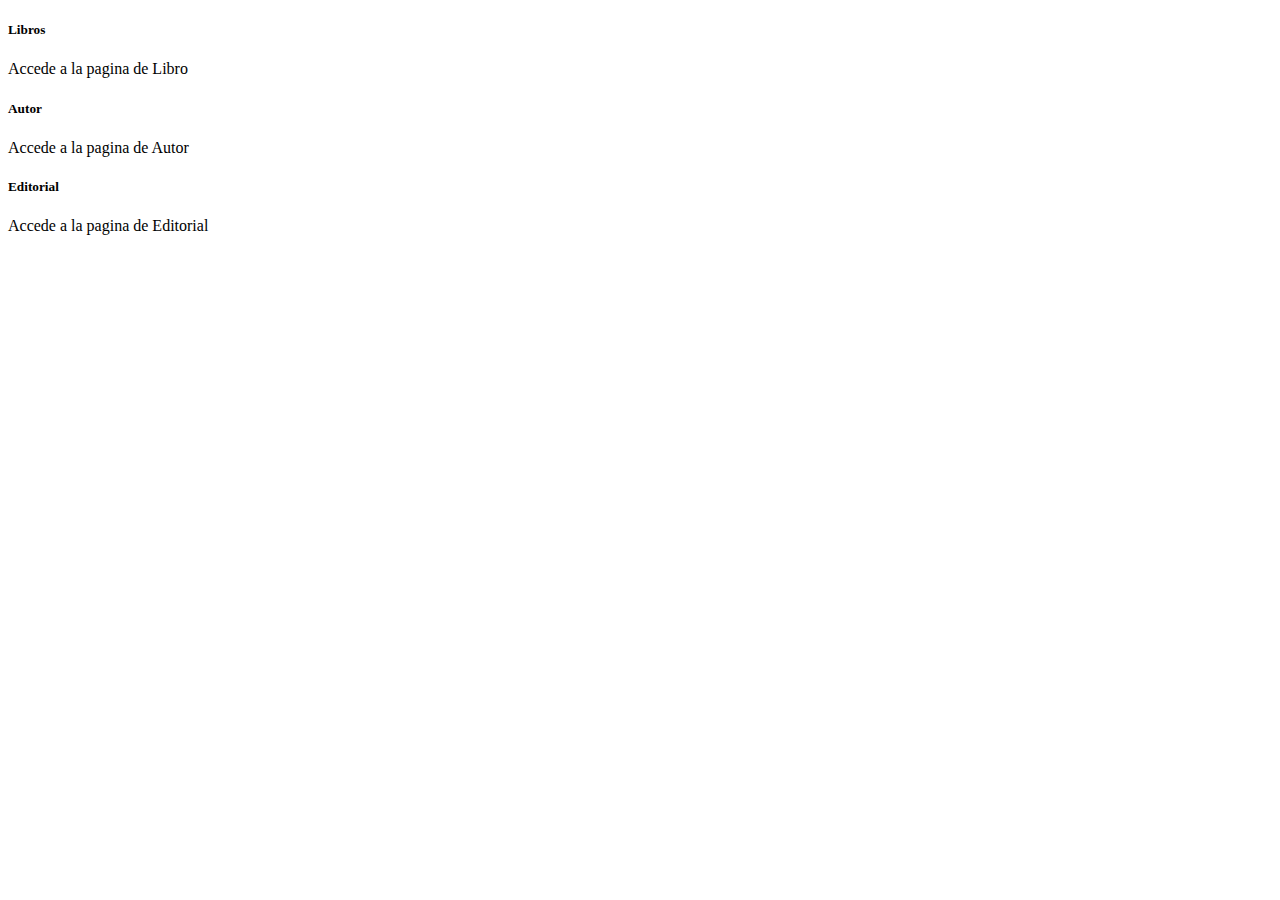
<file: src/main/resources/templates/index.html>
<!DOCTYPE html>
<html lang="es" xmlns:th="http://www.thymeleaf.org">

<head>
    <meta charset="UTF-8"/>
    <meta content="width=device-width, initial-scale=1.0" name="viewport"/>
        <meta content="ie=edge" http-equiv="X-UA-Compatible"/>
        <meta content="Libreria Spring Boot" name="description"/>
        <meta content="Wanda Rocha" name="author"/>
        <title>Inicio</title>
        <!-- CSS -->
        <link href="https://cdn.jsdelivr.net/npm/bootstrap@5.1.3/dist/css/bootstrap.min.css" rel="stylesheet" integrity="sha384-1BmE4kWBq78iYhFldvKuhfTAU6auU8tT94WrHftjDbrCEXSU1oBoqyl2QvZ6jIW3" crossorigin="anonymous"/>
        <link rel="stylesheet" th:href="@{/css/style.css}"/>
</head>

<body>
    <nav th:replace="fragmentos :: navbar"></nav>
    <div class="container mt-5 main">
        <div class="row row-cols-1 row-cols-md-3 g-4">

            <div class="col">
                <div class="card clickable-card">
                    <a class="link-dark" style="text-decoration: none;" th:href="@{/libros}">
                        <div class="col-md-4 index-libro"></div>
                        <div class="card-body">
                            <h5 class="card-title">Libros</h5>
                            <p class="card-text">Accede a la pagina de Libro</p>
                        </div>

                    </a>
                </div>
            </div>

            <div class="col">
                <div class="card clickable-card">
                    <a class="link-dark" style="text-decoration: none;" th:href="@{/autores}">

                        <div class="col-md-4 index-autor"></div>
                        <div class="card-body">
                            <h5 class="card-title">Autor</h5>
                            <p class="card-text">Accede a la pagina de Autor</p>
                        </div>
                    </a>
                </div>
            </div>

            <div class="col">
                <div class="card clickable-card">
                    <a class="link-dark" style="text-decoration: none;" th:href="@{/editoriales}">
                        <div class="col-md-4 index-editorial"></div>
                        <div class="card-body">
                            <h5 class="card-title">Editorial</h5>
                            <p class="card-text">Accede a la pagina de Editorial</p>
                        </div>
                    </a>
                </div>
            </div>

        </div>
    </div>

    <footer th:replace="fragmentos :: footer"></footer>

    <!-- JavaScript -->
        <script src="https://cdn.jsdelivr.net/npm/bootstrap@5.1.3/dist/js/bootstrap.bundle.min.js" integrity="sha384-ka7Sk0Gln4gmtz2MlQnikT1wXgYsOg+OMhuP+IlRH9sENBO0LRn5q+8nbTov4+1p" crossorigin="anonymous"></script>
</body>

</html>
</file>
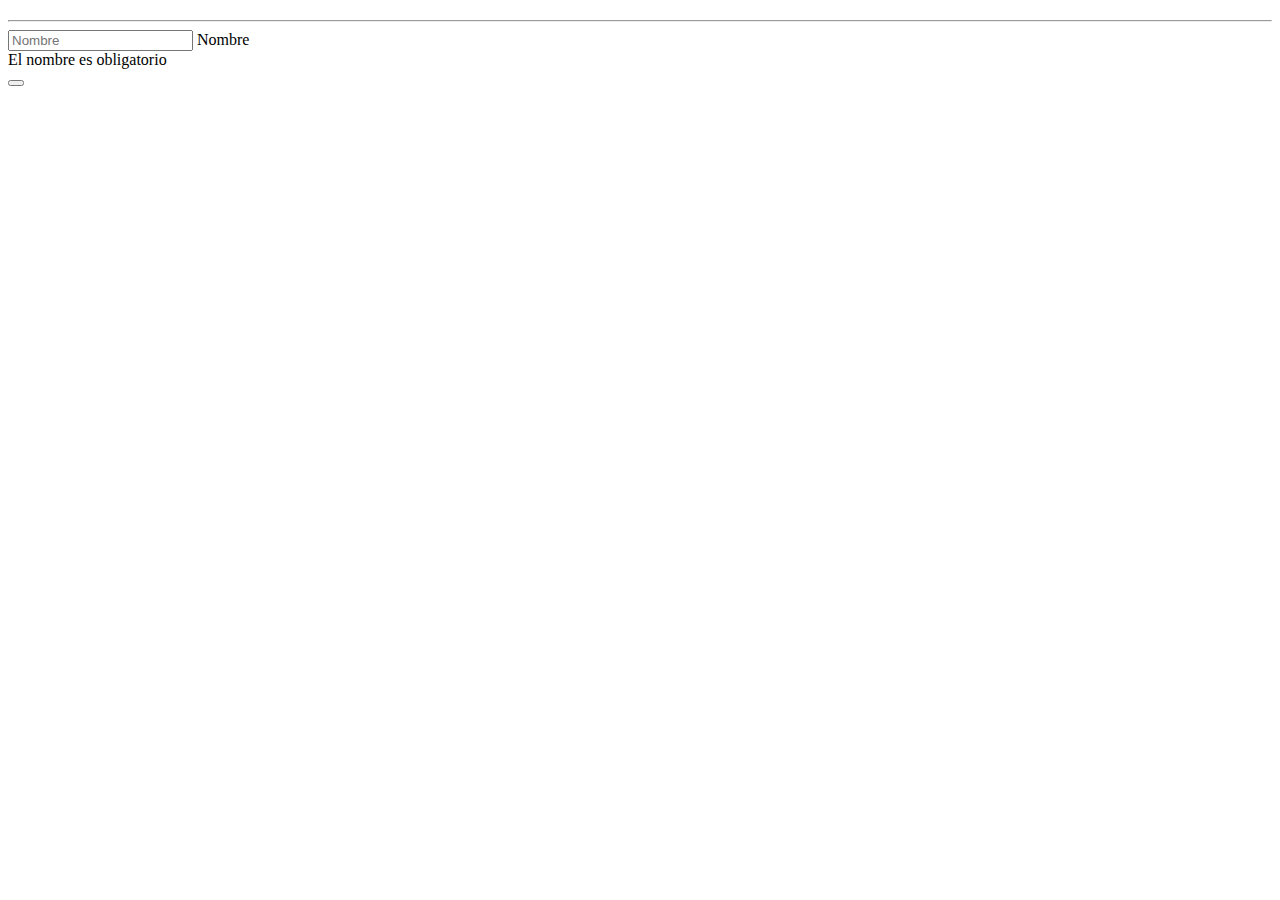
<file: src/main/resources/templates/autor-formulario.html>
<!DOCTYPE html>
<html lang="es" xmlns:th="http://www.thymeleaf.org">

<head>
    <meta charset="UTF-8"/>
    <meta content="width=device-width, initial-scale=1.0" name="viewport"/>
        <meta content="ie=edge" http-equiv="X-UA-Compatible"/>
        <meta content="Libreria Spring Boot" name="description"/>
        <meta content="Wanda Rocha" name="author"/>
        <title>Inicio</title>
        <!-- CSS -->
        <link href="https://cdn.jsdelivr.net/npm/bootstrap@5.1.3/dist/css/bootstrap.min.css" rel="stylesheet" integrity="sha384-1BmE4kWBq78iYhFldvKuhfTAU6auU8tT94WrHftjDbrCEXSU1oBoqyl2QvZ6jIW3" crossorigin="anonymous"/>
        <link rel="stylesheet" th:href="@{/css/style.css}"/>
</head>

<body>
    <nav th:replace="fragmentos :: navbar"></nav>

    <div class="container mt-5 main">
        <h2 th:text="${title}"></h2>
        <hr class="mb-5 col-xl-12" />
        <form autocomplete="off" class="needs-validation" id="formulario" method="POST" novalidate 
              th:action="@{/autores/__${action}__}" th:object="${autor}">
            <input th:field="*{id}" type="hidden" />
            <div class="form-floating mb-3 col-xl-6">
                <input class="form-control" id="nombre" placeholder="Nombre" th:field="*{nombre}" required type="text" />
                <label for="nombre">Nombre</label>
                <div class="invalid-feedback">El nombre es obligatorio</div>
            </div>

            <div class="row">
                <div class="col-xl-3">
                    <button class="btn btn-success" th:text="${action == 'guardar'} ? 'Crear autor' : 'Guardar cambios'"
                                type="submit"></button>
                </div>
            </div>
        </form>
    </div>

    <footer th:replace="fragmentos :: footer"></footer>

    <!-- JavaScript -->
        <script src="https://cdn.jsdelivr.net/npm/bootstrap@5.1.3/dist/js/bootstrap.bundle.min.js" integrity="sha384-ka7Sk0Gln4gmtz2MlQnikT1wXgYsOg+OMhuP+IlRH9sENBO0LRn5q+8nbTov4+1p" crossorigin="anonymous"></script>
        <script>
            (() => {
            "use strict";

            const form = document.getElementById("formulario");
            form.addEventListener("submit", (event) => {
            if (!form.checkValidity()) {
            event.preventDefault();
            event.stopPropagation();
            }

            form.classList.add("was-validated");
            }, false);
            })()
        </script>
</body>

</html>
</file>
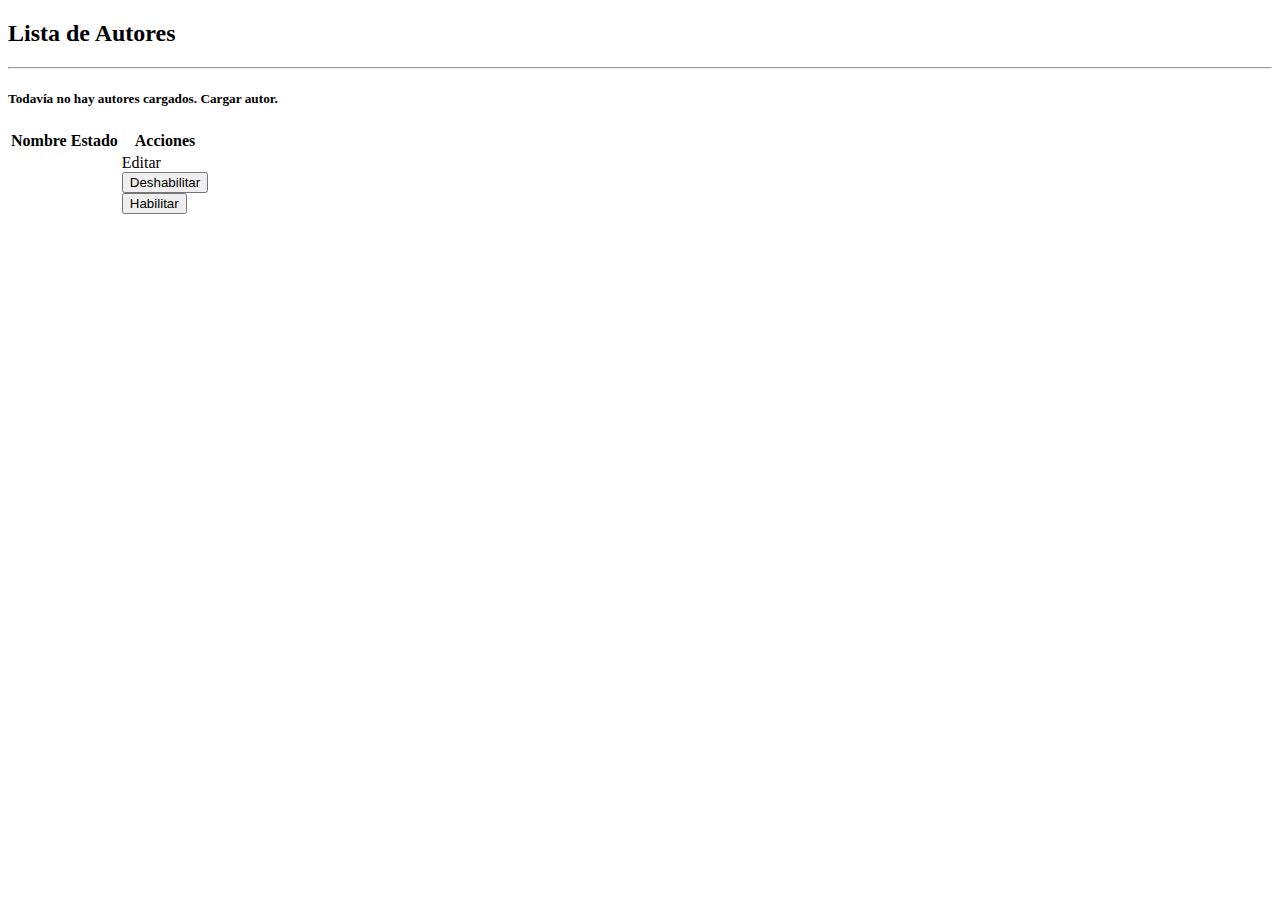
<file: src/main/resources/templates/autores.html>
<!DOCTYPE html>
<html lang="es" xmlns:th="http://www.thymeleaf.org">

<head>
    <meta charset="UTF-8"/>
    <meta content="width=device-width, initial-scale=1.0" name="viewport"/>
        <meta content="ie=edge" http-equiv="X-UA-Compatible"/>
        <meta content="Libreria Spring Boot" name="description"/>
        <meta content="Wnada Rocha" name="author"/>
        <title>Inicio</title>
        <!-- CSS -->
        <link href="https://cdn.jsdelivr.net/npm/bootstrap@5.1.3/dist/css/bootstrap.min.css" rel="stylesheet" integrity="sha384-1BmE4kWBq78iYhFldvKuhfTAU6auU8tT94WrHftjDbrCEXSU1oBoqyl2QvZ6jIW3" crossorigin="anonymous"/>
        <link rel="stylesheet" th:href="@{/css/style.css}"/>
</head>

<body>
    <nav th:replace="fragmentos :: navbar"></nav>
    
    <div class="container mt-5 main">
        <div class="alert alert-danger col-6" th:if="${error != null}" th:text="${error}"></div>
        <div class="alert alert-success col-6" th:if="${exito != null}" th:text="${exito}"></div>
        <h2>Lista de Autores</h2>
        <hr class="mb-5" />
        <div th:if="${autores.isEmpty()}">
            <h5>Todavía no hay autores cargados. <a th:href="@{/autores/crear}">Cargar autor.</a></h5>
        </div>
        <div class="table-responsive" th:unless="${autores.isEmpty()}">
            <table class="table table-hover table-sm table-bordered">
                <thead class="table-secondary text-center">
                    <tr>
                        <th class="col-md-6 px-md-4" scope="col">Nombre</th>
                        <th class="col-md-2 px-md-1" scope="col">Estado</th>
                        <th class="col-md-4 px-md-2" scope="col">Acciones</th>
                        
                    </tr>
                </thead>
                <tbody>
                    <tr th:each="autor : ${autores}">
                            <td class="col-md-6 px-md-4" th:text="${autor.nombre}"></td>
                            <td class="col-md-2 px-md-1 text-center" th:text="${autor.alta} ? 'Alta' : 'Baja'" ></td>
                            <td class="col-md-4 px-md-2 d-flex justify-content-around w-100">
                                <a class="btn btn-secondary btn-sm" th:href="@{/autores/editar/__${autor.id}__}">Editar</a>
                                
                                <form th:if=${autor.alta} method="post" th:action="@{/autores/eliminar/__${autor.id}__}">
                                    <button class="btn btn-outline-danger btn-sm" type="submit">Deshabilitar</button>
                                </form>

                                <form th:if=${!autor.alta} method="post" th:action="@{/autores/eliminar/__${autor.id}__}">
                                    <button class="btn btn-outline-success btn-sm" type="submit">Habilitar</button>
                                </form>
                            </td>   
                    </tr>
                </tbody>
            </table>
        </div>
    </div>

    <footer th:replace="fragmentos :: footer"></footer>

    <!-- JavaScript -->
        <script src="https://cdn.jsdelivr.net/npm/bootstrap@5.1.3/dist/js/bootstrap.bundle.min.js" integrity="sha384-ka7Sk0Gln4gmtz2MlQnikT1wXgYsOg+OMhuP+IlRH9sENBO0LRn5q+8nbTov4+1p" crossorigin="anonymous"></script>
</body>

</html>
</file>
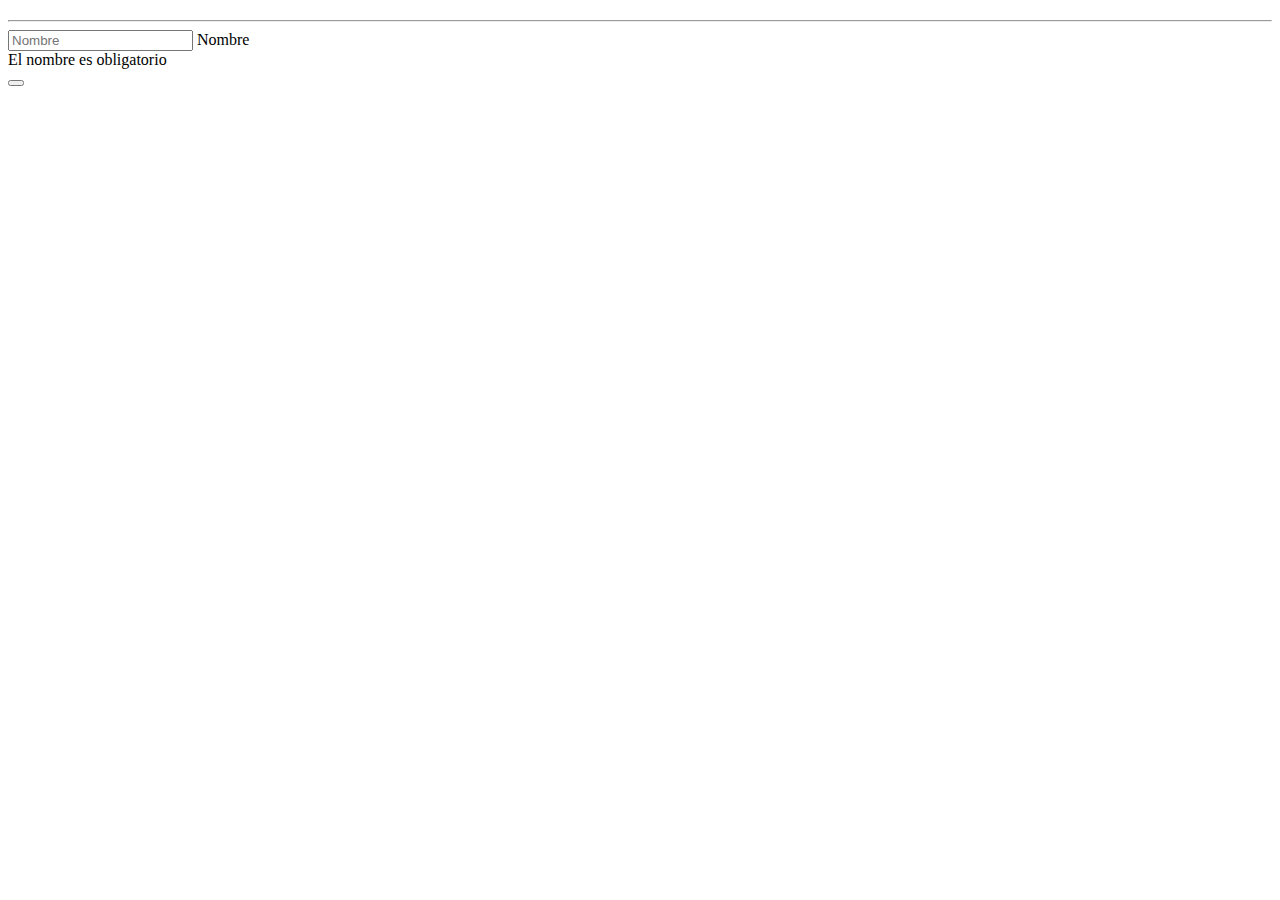
<file: src/main/resources/templates/editorial-formulario.html>
<!DOCTYPE html>
<html lang="es" xmlns:th="http://www.thymeleaf.org">

<head>
    <meta charset="UTF-8"/>
    <meta content="width=device-width, initial-scale=1.0" name="viewport"/>
        <meta content="ie=edge" http-equiv="X-UA-Compatible"/>
        <meta content="Libreria Spring Boot" name="description"/>
        <meta content="Wanda Rocha" name="author"/>
        <title th:text="|${title}|">Inicio</title>
        <!-- CSS -->
        <link href="https://cdn.jsdelivr.net/npm/bootstrap@5.1.3/dist/css/bootstrap.min.css" rel="stylesheet" integrity="sha384-1BmE4kWBq78iYhFldvKuhfTAU6auU8tT94WrHftjDbrCEXSU1oBoqyl2QvZ6jIW3" crossorigin="anonymous"/>
        <link rel="stylesheet" th:href="@{/css/style.css}"/>
</head>

<body>
    <nav th:replace="fragmentos :: navbar"></nav>

    <div class="container mt-5 main">
        <h2 th:text="${title}"></h2>
        <hr class="mb-5 col-xl-12" />
        <form autocomplete="off" class="needs-validation" id="formulario" method="POST" novalidate 
              th:action="@{/editoriales/__${action}__}" th:object="${editorial}">
            <input th:field="*{id}" type="hidden" />
            <div class="form-floating mb-3 col-xl-6">
                    <input class="form-control" id="nombre" placeholder="Nombre" required th:field="*{nombre}" type="text"/>
                    <label for="nombre">Nombre</label>
                    <div class="invalid-feedback">El nombre es obligatorio</div>
                </div>

            <div class="row">
                <div class="col-xl-3">
                    <button class="btn btn-success" th:text="${action == 'guardar'} ? 'Crear editorial' : 'Guardar cambios'"
                                type="submit"></button>
                </div>
            </div>
        </form>
    </div>

    <footer th:replace="fragmentos :: footer"></footer>

    <!-- JavaScript -->
        <script src="https://cdn.jsdelivr.net/npm/bootstrap@5.1.3/dist/js/bootstrap.bundle.min.js" integrity="sha384-ka7Sk0Gln4gmtz2MlQnikT1wXgYsOg+OMhuP+IlRH9sENBO0LRn5q+8nbTov4+1p" crossorigin="anonymous"></script>
        <script>
            (() => {
            "use strict";

            const form = document.getElementById("formulario");
            form.addEventListener("submit", (event) => {
            if (!form.checkValidity()) {
            event.preventDefault();
            event.stopPropagation();
            }

            form.classList.add("was-validated");
            }, false);
            })()
        </script>
</body>

</html>
</file>
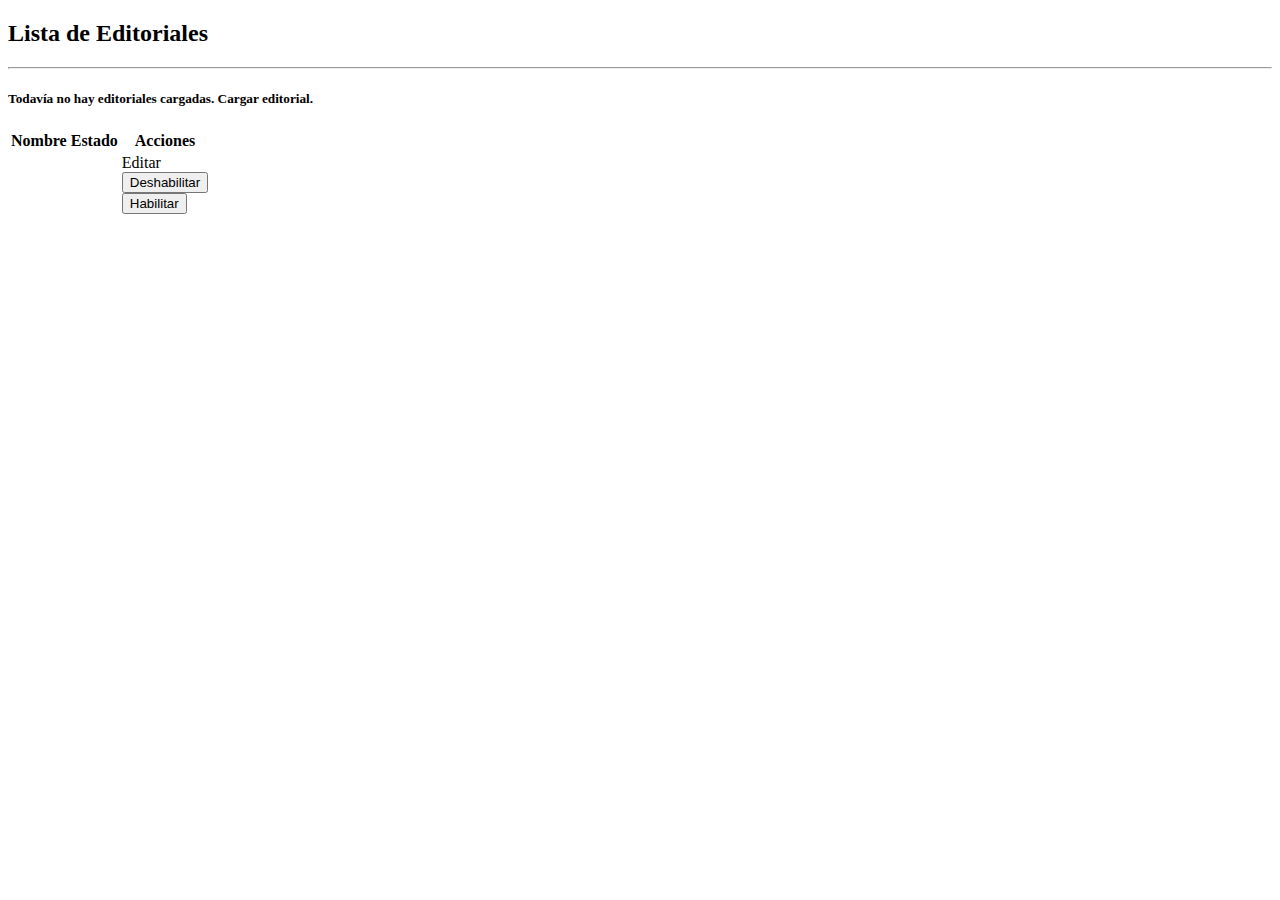
<file: src/main/resources/templates/editoriales.html>
<!DOCTYPE html>
<html lang="es" xmlns:th="http://www.thymeleaf.org">

<head>
    <meta charset="UTF-8"/>
    <meta content="width=device-width, initial-scale=1.0" name="viewport"/>
        <meta content="ie=edge" http-equiv="X-UA-Compatible"/>
        <meta content="Libreria Spring Boot" name="description"/>
        <meta content="Wnada Rocha" name="author"/>
        <title>Inicio</title>
        <!-- CSS -->
        <link href="https://cdn.jsdelivr.net/npm/bootstrap@5.1.3/dist/css/bootstrap.min.css" rel="stylesheet" integrity="sha384-1BmE4kWBq78iYhFldvKuhfTAU6auU8tT94WrHftjDbrCEXSU1oBoqyl2QvZ6jIW3" crossorigin="anonymous"/>
        <link rel="stylesheet" th:href="@{/css/style.css}"/>
</head>

<body>
    <nav th:replace="fragmentos :: navbar"></nav>

    <div class="container mt-5 main">
        <div class="alert alert-danger col-6" th:if="${error != null}" th:text="${error}"></div>
        <div class="alert alert-success col-6" th:if="${exito != null}" th:text="${exito}"></div>
        <h2>Lista de Editoriales</h2>
        <hr class="mb-5" />
        <div th:if="${editoriales.isEmpty()}">
            <h5>Todavía no hay editoriales cargadas. <a th:href="@{/editoriales/crear}">Cargar editorial.</a></h5>
        </div>
        <div class="table-responsive" th:unless="${editoriales.isEmpty()}">
            <table class="table table-hover table-sm table-bordered">
                <thead class="table-secondary text-center">
                    <tr>
                        <th class="col-md-6 px-md-4" scope="col">Nombre</th>
                        <th class="col-md-2 px-md-1" scope="col">Estado</th>
                        <th class="col-md-4 px-md-2" scope="col">Acciones</th>
                    </tr>
                </thead>
                <tbody>
                    <tr th:each="editorial : ${editoriales}">
                        <td class="col-md-6 px-md-4" th:text="${editorial.nombre}"></td>
                        <td class="col-md-2 px-md-1 text-center" th:text="${editorial.alta} ? 'Alta' : 'Baja'" ></td>
                        <td class="col-md-4 px-md-2 d-flex justify-content-around w-100">
                            <a class="btn btn-secondary btn-sm" th:href="@{/editoriales/editar/__${editorial.id}__}">Editar</a>
                            
                            <form th:if=${editorial.alta} method="post" th:action="@{/editoriales/eliminar/__${editorial.id}__}">
                                <button class="btn btn-outline-danger btn-sm" type="submit">Deshabilitar</button>
                            </form>

                            <form th:if=${!editorial.alta} method="post" th:action="@{/editoriales/eliminar/__${editorial.id}__}">
                                <button class="btn btn-outline-success btn-sm" type="submit">Habilitar</button>
                            </form>
                        </td>
                    </tr>
                </tbody>
            </table>
        </div>
    </div>

    <footer th:replace="fragmentos :: footer"></footer>

    <!-- JavaScript -->
        <script src="https://cdn.jsdelivr.net/npm/bootstrap@5.1.3/dist/js/bootstrap.bundle.min.js" integrity="sha384-ka7Sk0Gln4gmtz2MlQnikT1wXgYsOg+OMhuP+IlRH9sENBO0LRn5q+8nbTov4+1p" crossorigin="anonymous"></script>
</body>

</html>
</file>
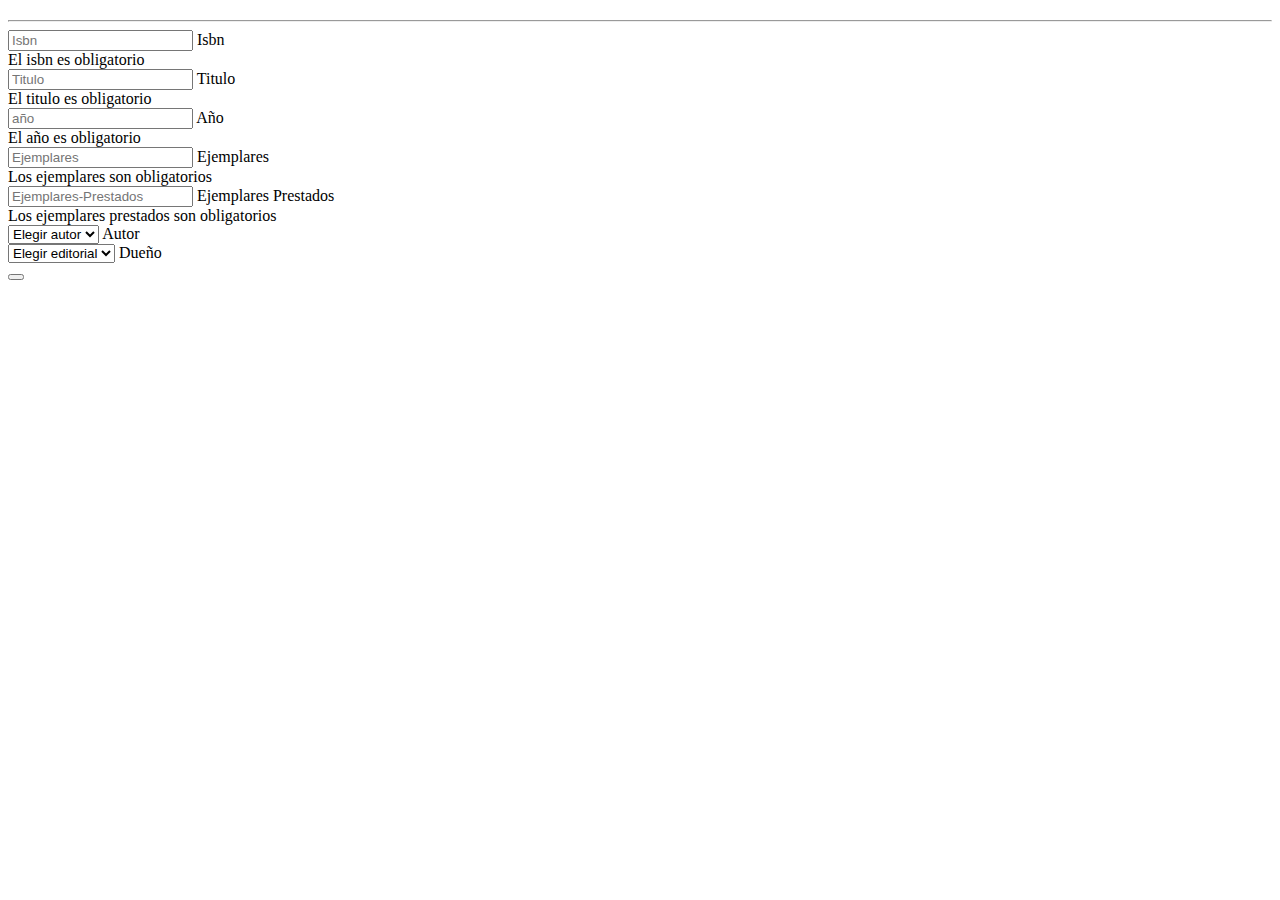
<file: src/main/resources/templates/libro-formulario.html>
<!DOCTYPE html>
<html lang="es" xmlns:th="http://www.thymeleaf.org">

<head>
    <meta charset="UTF-8"/>
    <meta content="width=device-width, initial-scale=1.0" name="viewport"/>
        <meta content="ie=edge" http-equiv="X-UA-Compatible"/>
        <meta content="Libreria Spring Boot" name="description"/>
        <meta content="Wanda Rocha" name="author"/>
        <title>Inicio</title>
        <!-- CSS -->
        <link href="https://cdn.jsdelivr.net/npm/bootstrap@5.1.3/dist/css/bootstrap.min.css" rel="stylesheet" integrity="sha384-1BmE4kWBq78iYhFldvKuhfTAU6auU8tT94WrHftjDbrCEXSU1oBoqyl2QvZ6jIW3" crossorigin="anonymous"/>
        <link rel="stylesheet" th:href="@{/css/style.css}"/>
</head>

<body>
    <nav th:replace="fragmentos :: navbar"></nav>

    <div class="container mt-5 main">
        <div class="alert alert-danger col-6" th:if="${error != null}" th:text="${error}"></div>
        <h2 th:text="${title}"></h2>
        <hr class="mb-5 col-xl-12" />
        <form autocomplete="off" class="needs-validation" id="formulario" method="POST" novalidate
            th:action="@{/libros/__${action}__}"
            th:object="${libro}"
        >
        <input th:field="*{id}" type="hidden" />
            <div class="form-floating mb-3 col-xl-6">
                <input class="form-control" id="isbn" placeholder="Isbn" th:field="*{isbn}" required type="text" />
                <label for="isbn">Isbn</label>
                <div class="invalid-feedback">El isbn es obligatorio</div>
            </div>
            <div class="form-floating mb-3 col-xl-6">
                <input class="form-control" id="titulo" placeholder="Titulo" th:field="*{titulo}" required type="text" />
                <label for="titulo">Titulo</label>
                <div class="invalid-feedback">El titulo es obligatorio</div>
            </div>
            <div class="form-floating mb-3 col-xl-6">
                <input class="form-control" id="anio" placeholder="año" th:field="*{anio}" required type="number" />
                <label for="anio">Año</label>
                <div class="invalid-feedback">El año es obligatorio</div>
            </div>
            <div class="form-floating mb-3 col-xl-6">
                <input class="form-control" id="ejemplares" placeholder="Ejemplares" th:field="*{ejemplares}" required type="number" />
                <label for="ejemplares">Ejemplares</label>
                <div class="invalid-feedback">Los ejemplares son obligatorios</div>
            </div>
            <div class="form-floating mb-3 col-xl-6">
                <input class="form-control" id="ejemplares-prestados" placeholder="Ejemplares-Prestados" th:field="*{ejemplaresPrestados}" required type="number" />
                <label for="ejemplares-prestados">Ejemplares Prestados</label>
                <div class="invalid-feedback">Los ejemplares prestados son obligatorios</div>
            </div>
        
            <div class="form-floating mb-3 col-xl-6">
                    <select aria-label="Elegir autor" class="form-select" id="autor" th:field="*{autor}">
                        <option selected value="">Elegir autor</option>
                        <option th:each="autor : ${autores}" th:text="|${autor.nombre}|"
                                th:value="${autor.id}">
                        </option>
                    </select>
                    <label for="autor">Autor</label>
            </div>
        
            <div class="form-floating mb-3 col-xl-6">
                    <select aria-label="Elegir editorial" class="form-select" id="editorial" th:field="*{editorial}">
                        <option selected value="">Elegir editorial</option>
                        <option th:each="editorial : ${editoriales}" th:text="|${editorial.nombre}|"
                                th:value="${editorial.id}"></option>
                    </select>
                    <label for="editorial">Dueño</label>
            </div>
        
            <div class="row">
                <div class="col-xl-3">
                    <button 
                        class="btn btn-success" 
                        th:text="${action == 'guardar'} ? 'Crear libro' : 'Guardar cambios'"
                        type="submit">
                    </button>
                </div>
            </div>
        </form>
    </div>

    <footer th:replace="fragmentos :: footer"></footer>

    <!-- JavaScript -->
        <script src="https://cdn.jsdelivr.net/npm/bootstrap@5.1.3/dist/js/bootstrap.bundle.min.js" integrity="sha384-ka7Sk0Gln4gmtz2MlQnikT1wXgYsOg+OMhuP+IlRH9sENBO0LRn5q+8nbTov4+1p" crossorigin="anonymous"></script>
        <script>
            (() => {
            "use strict";

            const form = document.getElementById("formulario");
            form.addEventListener("submit", (event) => {
            if (!form.checkValidity()) {
            event.preventDefault();
            event.stopPropagation();
            }

            form.classList.add("was-validated");
            }, false);
            })()
        </script>
</body>

</html>
</file>
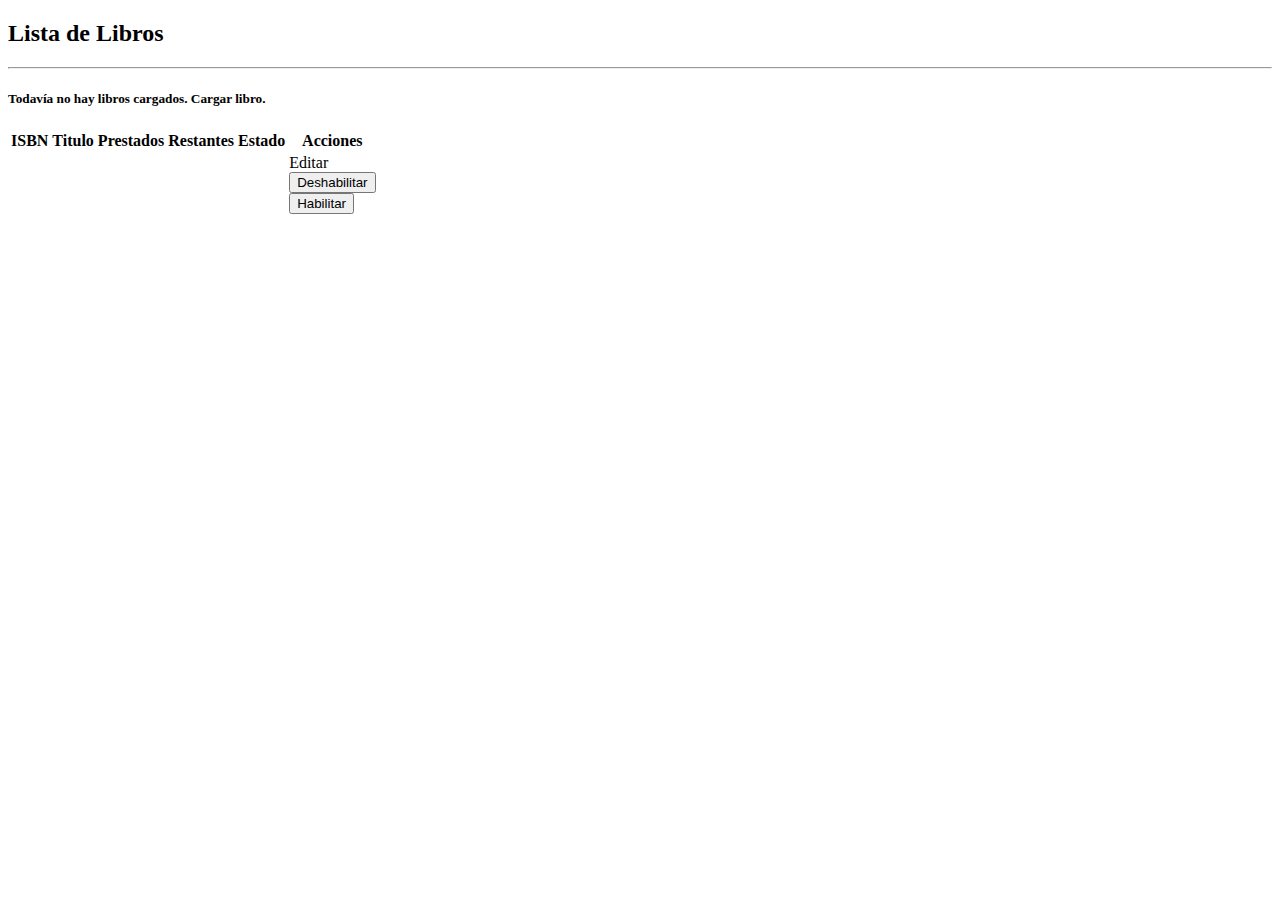
<file: src/main/resources/templates/libros.html>
<!DOCTYPE html>
<html lang="es" xmlns:th="http://www.thymeleaf.org">

<head>
    <meta charset="UTF-8"/>
    <meta content="width=device-width, initial-scale=1.0" name="viewport"/>
        <meta content="ie=edge" http-equiv="X-UA-Compatible"/>
        <meta content="Libreria Spring Boot" name="description"/>
        <meta content="Wnada Rocha" name="author"/>
        <title>Inicio</title>
        <!-- CSS -->
        <link href="https://cdn.jsdelivr.net/npm/bootstrap@5.1.3/dist/css/bootstrap.min.css" rel="stylesheet" integrity="sha384-1BmE4kWBq78iYhFldvKuhfTAU6auU8tT94WrHftjDbrCEXSU1oBoqyl2QvZ6jIW3" crossorigin="anonymous"/>
        <link rel="stylesheet" th:href="@{/css/style.css}"/>
</head>

<body>
    <nav th:replace="fragmentos :: navbar"></nav>

    <div class="container mt-5 main">
        <div class="alert alert-danger col-6" th:if="${error != null}" th:text="${error}"></div>
        <div class="alert alert-success col-6" th:if="${exito != null}" th:text="${exito}"></div>
        <h2>Lista de Libros</h2>
        <hr class="mb-5" />
        <div th:if="${libros.isEmpty()}">
            <h5>Todavía no hay libros cargados. <a th:href="@{/libros/crear}">Cargar libro.</a></h5>
        </div>
        <div class="table-responsive" th:unless="${libros.isEmpty()}">
            <table class="table table-hover table-sm table-bordered">
                <thead class="table-secondary text-center">
                    <tr>
                        <th class="col-md-1 px-md-1 text-center" scope="col">ISBN</th>
                        <th class="col-md-5 px-md-1" scope="col">Titulo</th>
                        <th class="col-md-1 px-md-1" scope="col">Prestados</th>
                        <th class="col-md-1 px-md-1" scope="col">Restantes</th>
                        <th class="col-md-1 px-md-1" scope="col">Estado</th>
                        <th class="col-md-4 px-md-2" scope="col">Acciones</th>
                    </tr>
                </thead>
                <tbody >
                    <tr th:each="libro : ${libros}">
                        <td class="col-md-1 px-md-1 text-center" scope="row" th:text="${libro.isbn}"></td>
                        <td class="col-md-5 px-md-2" >
                            <span th:text="|${libro.titulo} (${libro.autor.nombre}, ${libro.editorial.nombre})|"></span>
                        </td>
                        <td class="col-md-1 px-md-1 text-center " th:text="${libro.ejemplaresPrestados}"></td>
                        <td class="col-md-1 px-md-1 text-center " th:text="${libro.ejemplaresRestantes}"></td>
                        <td class="col-md-1 px-md-1 text-center" th:text="${libro.alta} ? 'Alta' : 'Baja'" ></td>
                        <td class="col-md-4 px-md-2 d-flex justify-content-around w-100">
                            <a class="btn btn-secondary btn-sm" th:href="@{/libros/editar/__${libro.id}__}">
                                Editar
                            </a>
                            
                            <form th:if=${libro.alta} method="post" th:action="@{/libros/eliminar/__${libro.id}__}">
                                <button class="btn btn-outline-danger btn-sm" type="submit">Deshabilitar</button>
                            </form>

                            <form th:if=${!libro.alta} method="post" th:action="@{/libros/eliminar/__${libro.id}__}">
                                <button class="btn btn-outline-success btn-sm" type="submit">Habilitar</button>
                            </form>
                        </td>
                    </tr>
                </tbody>
            </table>
        </div>
    </div>

    <footer th:replace="fragmentos :: footer"></footer>

    <!-- JavaScript -->
        <script src="https://cdn.jsdelivr.net/npm/bootstrap@5.1.3/dist/js/bootstrap.bundle.min.js" integrity="sha384-ka7Sk0Gln4gmtz2MlQnikT1wXgYsOg+OMhuP+IlRH9sENBO0LRn5q+8nbTov4+1p" crossorigin="anonymous"></script>
</body>

</html>
</file>
